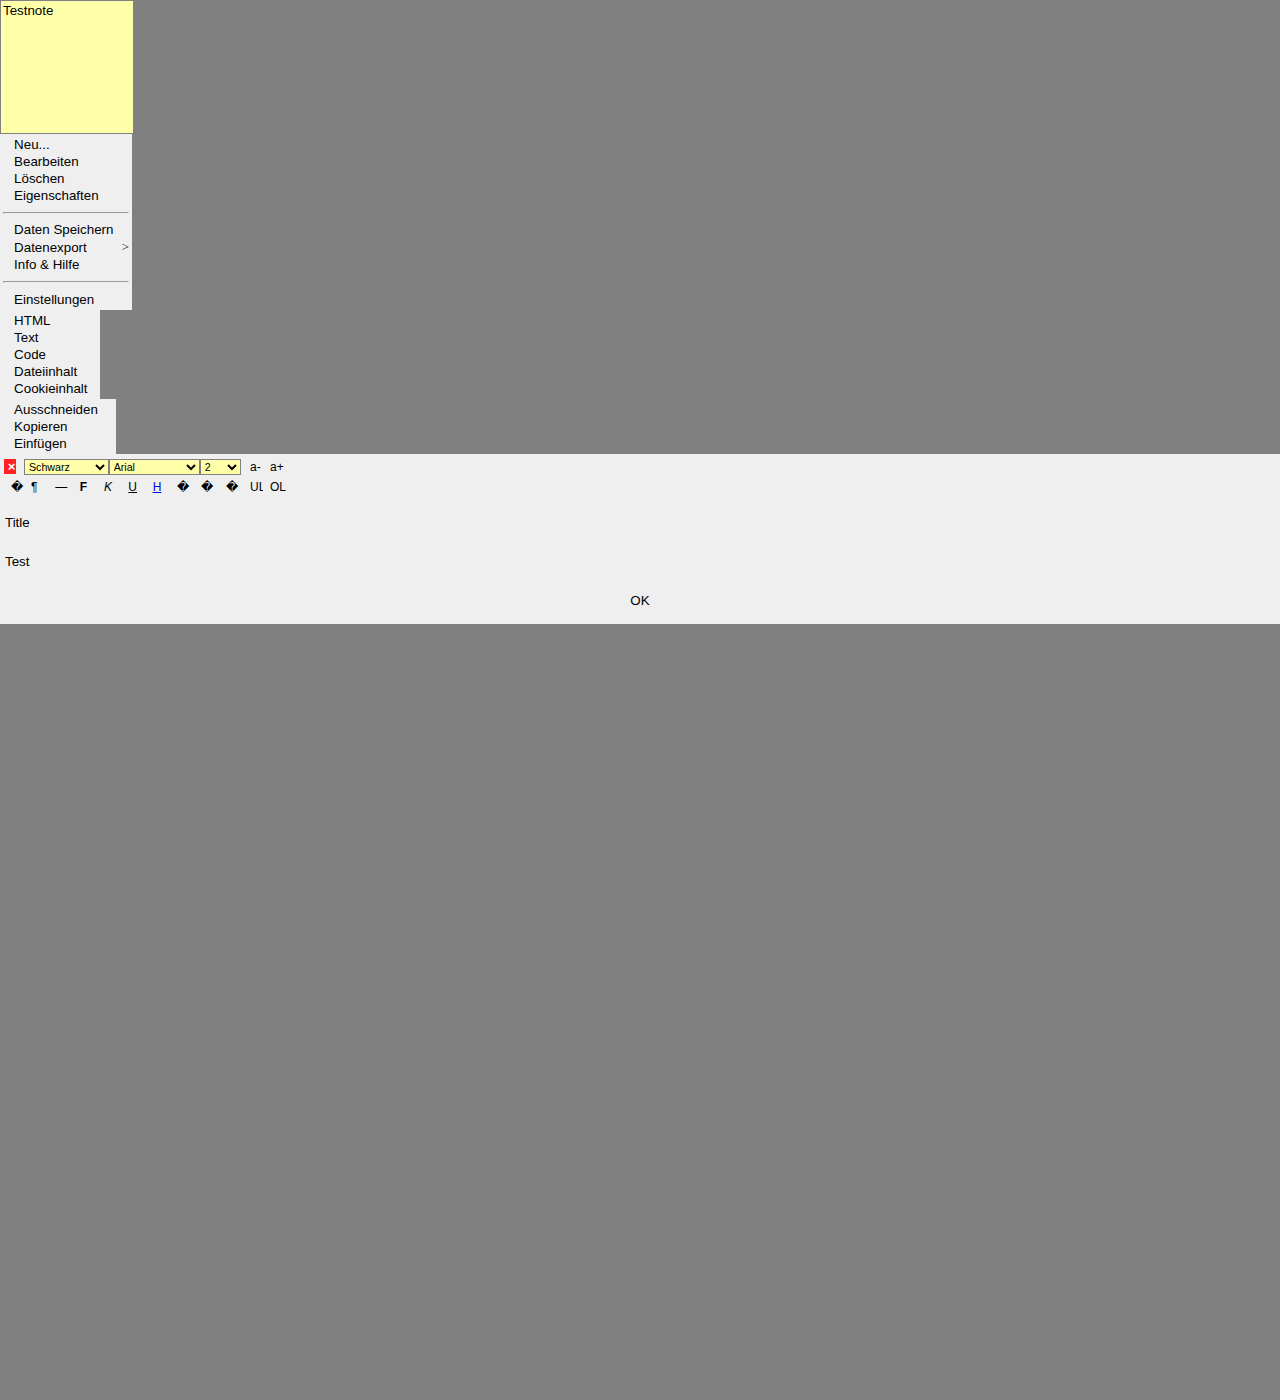
<file: index.html>
<!DOCTYPE html>
<html>
<head>
<meta charset="UTF-8" />
<title>Desktop-Notes</title>
<link rel="stylesheet" type="text/css" href="data/notes.css">
<script type="text/javascript" src="data/clsNotes.js"></script>
<!-- <script type="text/javascript" src="data/main.js"></script> -->
<!-- <script type="text/javascript" src="data/context.js"></script> -->
<!-- <script type="text/javascript" src="data/cookies.js"></script> -->
<!-- <script type="text/javascript" src="data/fso.js"></script> -->
<!-- <script type="text/javascript" src="data/cfgBgImg.js"></script> -->
</head>

<body scroll="no">

<div id="testnote" class="note">Testnote</div>

<div id="contextMenu" class="contextMenu" style="width:128px;">
 <table id="conMenuTbl" border="0" style="width:100%;height:100%" cellspacing="0">
   <tr class="item" rel="'newDiv()')">
    <td colspan="2">&nbsp;&nbsp;&nbsp;Neu...<br></td></tr>
   <tr class="item" rel="'editContent(lastId)')">
    <td colspan="2">&nbsp;&nbsp;&nbsp;Bearbeiten<br></td></tr>
   <tr class="item" rel="'delDiv()')" id="delCmd">
    <td colspan="2">&nbsp;&nbsp;&nbsp;L&ouml;schen<br></td></tr>
   <tr class="item" rel="'cfgWdw(\'cfgDiv\')')">
    <td colspan="2">&nbsp;&nbsp;&nbsp;Eigenschaften<br></td>
   </tr>
   <tr><td colspan="2"><hr></td></tr>
   <tr class="item" rel="'savFilData()')" id="cntSav">
    <td colspan="2">&nbsp;&nbsp;&nbsp;Daten Speichern<br></td>
   </tr>
   <tr class="item" rel="showSubMenu(this,'Exp',109)" id="cntExp">
    <td>&nbsp;&nbsp;&nbsp;Datenexport<br></td>
    <td style="font-family:Webdings;text-align:right;">&gt;</td>
   </tr>
   <tr class="item" rel="'cfgWdw(\'cfgInfo\')')">
    <td colspan="2">&nbsp;&nbsp;&nbsp;Info &amp; Hilfe<br></td>
   </tr>
   <tr><td colspan="2"><hr></td></tr>
   <tr class="item" rel="'cfgWdw(\'cfgDsktp\')')">
    <td colspan="2">&nbsp;&nbsp;&nbsp;Einstellungen<br></td>
   </tr>
 </table>
</div> 

<div id="subMenuExp" class="contextMenu" style="width:96px;">
  <table id="Dok" border="0" style="width:100%;height:100%;" cellspacing="0">
    <tr class="item" rel="'expDiv(\'HTML\');')">
      <td>&nbsp;&nbsp;&nbsp;HTML</td>
    </tr>
    <tr  class="item" rel="'expDiv(\'TEXT\');')">
      <td>&nbsp;&nbsp;&nbsp;Text</td>
    </tr>
    <tr class="item" rel="'expDiv(\'CODE\');')">
      <td>&nbsp;&nbsp;&nbsp;Code</td>
    </tr>
    <tr class="item" rel="'lodFilData(1)')">
      <td>&nbsp;&nbsp;&nbsp;Dateiinhalt<br></td>
    </tr>
    <tr class="item" rel="'lodFilData(2)')">
      <td>&nbsp;&nbsp;&nbsp;Cookieinhalt<br></td>
    </tr>
  </table>
</div> 

<div id="editMenu" class="contextMenu" style="width:112px;">
 <table id="editMenuTbl" border="0" style="width:100%;height:100%;" cellspacing="0">
   <tr class="item" rel="="txtOps('Cut')">
    <td colspan="2">&nbsp;&nbsp;&nbsp;Ausschneiden<br></td>
   </tr>
   <tr class="item" rel="="txtOps('Copy')">
    <td colspan="2">&nbsp;&nbsp;&nbsp;Kopieren<br></td>
   </tr>
   <tr class="item" rel="="txtOps('Paste')">
    <td colspan="2">&nbsp;&nbsp;&nbsp;Einf&uuml;gen<br></td>
   </tr>
 </table>
</div> 

<div id="editForm" class="contextMenu" style="height:42px">
  <table id="tlbForm" style="margin:1px;border:0;border-collapse:collapse;border-spacing:0">
    <tr>
      <td>
        <span style="background:#F22;color:#FFF" rel="editQuit()" title="Bearbeitungsmodus beenden">&nbsp;<b>&times;</b>
        </span>
      </td>
      <td colspan="9">
        <select id="fntClr" style="width:39%" title="Schriftfarbe"
            onChange="txtFrm('ForeColor', this.options[this.selectedIndex].style.color);">
          <option style="color:#000000">Schwarz</option>
          <option style="color:#808080">Grau</option>
          <option style="color:#c0c0c0">Silber</option>
          <option style="color:#ffffff">Wei&szlig;</option>
          <option style="color:#ff0000">Rot</option>
          <option style="color:#800000">Dunkelrot</option>
          <option style="color:#ffa500">Orange</option>
          <option style="color:#ffff00">Gelb</option>
          <option style="color:#808000">Dunkelgelb</option>
          <option style="color:#00ff00">Hellgr&uuml;n</option>
          <option style="color:#008000">Gr&uuml;n</option>
          <option style="color:#00ffff">T&uuml;rkis</option>
          <option style="color:#008080">Blaugr&uuml;n</option>
          <option style="color:#0000ff">Blau</option>
          <option style="color:#000080">Dunkelblau</option>
          <option style="color:#ff00ff">Pink</option>
          <option style="color:#800080">Lila</option>
        </select><select id="fntFce" style="width:42%" title="Schriftart"
            onchange="txtFrm('FontName', this.options[this.selectedIndex].innerText);">
          <option title="Arial">Arial</option>
          <option title="Comic Sans MS">Comic Sans MS</option>
          <option title="Courier New">Courier New</option>
          <option title="Fixedsys">Fixedsys</option>
          <option title="Georgia">Georgia</option>
          <option title="Helvetica">Helvetica</option>
          <option title="Impact">Impact</option>
          <option title="Tahoma">Tahoma</option>
          <option title="Times New Roman">Times New Roman</option>
          <option title="Trebuchet MS">Trebuchet MS</option>
          <option title="Verdana">Verdana</option>
        </select><select id="fntSze" style="width:19%" title="Schriftgr&ouml;&szlig;e"
            onChange="txtFrm('FontSize', this.options[this.selectedIndex].innerText);">
          <option>1</option>
          <option selected>2</option>
          <option>3</option>
          <option>4</option>
          <option>5</option>
          <option>6</option>
          <option>7</option>
        </select>
      </td>
      <td>
        <button rel="txtFrm('FontSizeRel','-1')"
          title="Kleiner">a-
        </button>
      </td>
      <td>
        <button rel="txtFrm('FontSizeRel','+1')"
          title="Gr&ouml;&szlig;er">a+
        </button>
      </td>
    </tr>
    <tr>
      <td>
        <button rel="txtFrm('BR')"
          title="Zeilenumbruch"><font face="Symbol">�</font><!--&crarr;-->
        </button>
      </td>
      <td>
        <button rel="txtFrm('P')"
          title="Absatz">&para;
        </button>
      </td>
      <td>
        <button rel="txtFrm('HR')"
          title="Trennlinie">&mdash;
        </button>
      </td>
      <td>
        <button rel="txtFrm('Bold')"
          id="B" title="Fett"><b>F</b>
        </button>
      </td>
      <td>
        <button rel="txtFrm('Italic')"
          id="I" title="Kursiv"><i>K</i>
        </button>
      </td>
      <td>
        <button rel="txtFrm('Underline')"
          id="U" title="Unterstreichen"><u>U</u>
        </button>
      </td>
      <td>
        <button rel="txtFrm('CreateLink','',true)"
          id="A" title="Hyperlink"><u style="color:blue">H</u>
        </button>
      </td>
      <td>
        <button rel="txtFrm('JustifyLeft')"
          id="left" title="Linksb&uuml;ndig"><font face="Symbol">�</font><!--&rarr;-->
        </button>
      </td>
      <td>
        <button rel="txtFrm('JustifyCenter')"
          id="center" title="Zentriert"><font face="Symbol">�</font><!--&harr;-->
        </button>
      </td>
      <td>
        <button rel="txtFrm('JustifyRight')"
          id="right" title="Rechtsb&uuml;ndig"><font face="Symbol">�</font><!--&larr;-->
        </button>
      </td>
      <td>
        <button rel="txtFrm('InsertUnorderedList')"
          id="UL" title="Ungeordnete Liste">UL
        </button>
      </td>
      <td>
        <button rel="txtFrm('InsertOrderedList')"
          id="OL" title="Geordnete Liste">OL
        </button>
      </td>
    </tr>
  </table>
</div> 

<p id="dsktp" style="margin:0;padding:0;width:100%;height:100%;position:absolute;">
</p>

<div id="msgBox" class="dialog" style="width:320;height:120px;">
  <table border="0" style="width:100%;height:100%">
    <tr>
      <td id="msgBoxTitle">
        Title<br>
      </td>
    </tr>
    <tr>
      <td id="msgBoxText">
        Test<br>
      </td>
    </tr>
    <tr>
      <td style="text-align:center">
        <span class="tdBorder" style="width:96px;text-align:center;padding:2px"> OK </span>
      </td>
    </tr>
  </table>
</div>
</body>
</html>
</file>
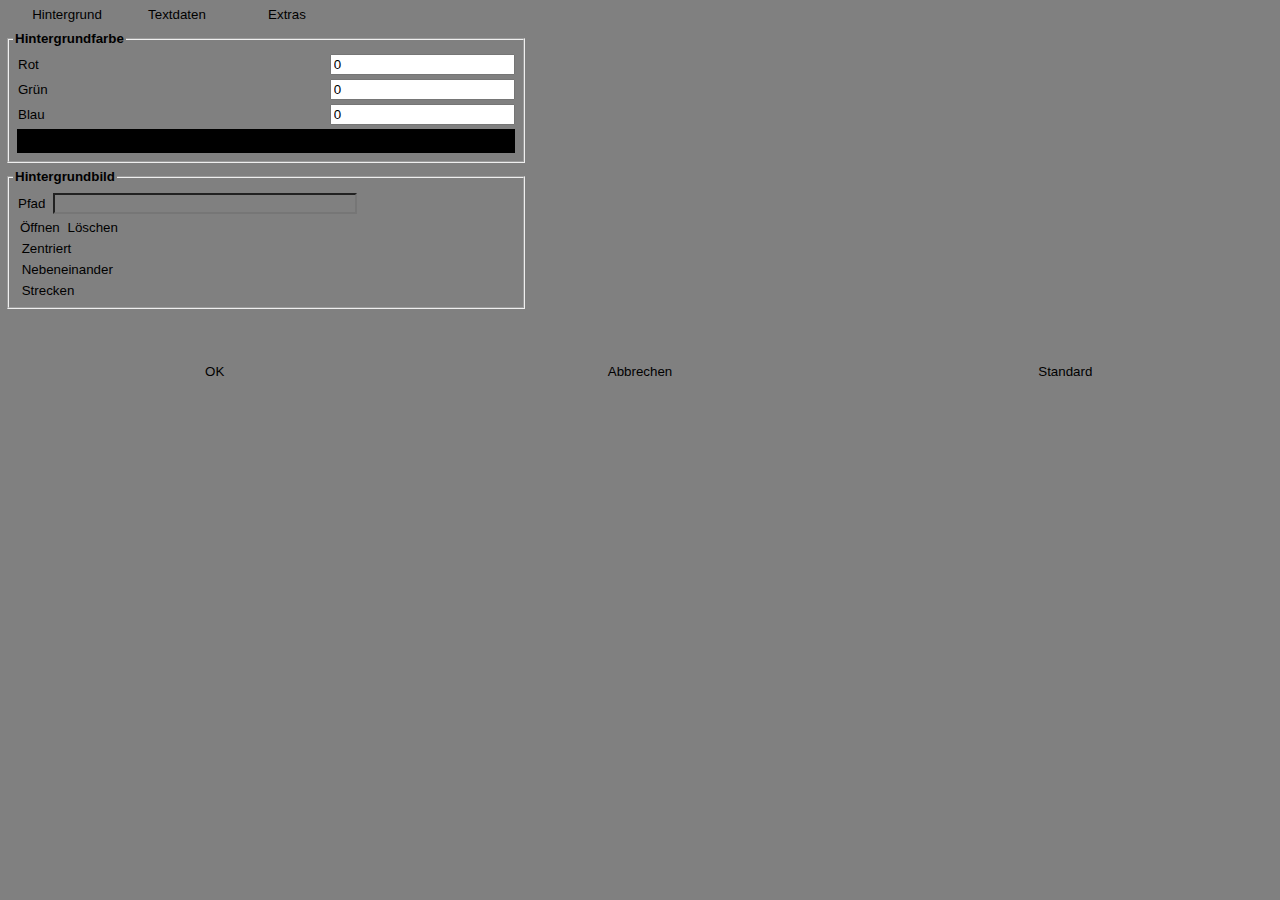
<file: data/cfgDsktp.htm>
<html>
<head>
<title>Allgemeine Einstellungen</title>
<link rel="stylesheet" type="text/css" href="notes.css">
<script type="text/javascript" src="cfgDsktp.js"></script>
<script type="text/javascript" src="cfgCommon.js"></script>
<script type="text/javascript" src="cfgBgImg.js"></script>
<style>
.help
{
    cursor:help;
    border-bottom:1px dotted ButtonShadow;
}
</style>
</head>

<body class="config">
<div style="width:100%;height:332px;overflow:hidden;margin-top:26px;">
<!-- Hintergrund -->
<div id="reg0" style="display:block">
<table border="0" cellspacing="4" align="left">
  <tr> 
    <td colspan="3"> 
      <fieldset class="tdBorder" style="padding:4px;">
      <legend><b>Hintergrundfarbe</b></legend>
      <table border="0" cellspacing="4" align="center" width="100%">
        <tr height="16"> 
          <td>Rot</td>
          <td width="271" class="tdBorder"> <div id="sldRed" class="sldCtrl" onmousedown="dragLayer(255)"> 
            </div></td>
          <td class="tdBorder" style="padding:0px;"> <input id="txtRed" type="text" 
        value="0" class="txt3nbr" maxlength="3" onkeyup="chgSld('sldRed',this,255)"> 
          </td>
        </tr>
        <tr height="16"> 
          <td>Gr&uuml;n</td>
          <td width="271" class="tdBorder"> <div id="sldGrn" class="sldCtrl" onmousedown="dragLayer(255)"> 
            </div>
          <td class="tdBorder" style="padding:0px;"> <input id="txtGrn" type="text" 
        value="0" class="txt3nbr" maxlength="3" onkeyup="chgSld('sldGrn',this,255)"> 
          </td>
        </tr>
        <tr height="16"> 
          <td>Blau</td>
          <td width="271" class="tdBorder"> <div id="sldBlu" class="sldCtrl" onmousedown="dragLayer(255)"> 
            </div>
          <td class="tdBorder" style="padding:0px;"> <input id="txtBlu" type="text" 
        value="0" class="txt3nbr" maxlength="3" onkeyup="chgSld('sldBlu',this,255)"> 
          </td>
        </tr>
        <tr> 
          <td id="colorPrvw" class="cmdDwn" colspan="3" style="background-color:#000000;height:24px;">&nbsp; 
          </td>
        </tr>
      </table>
      </legend>
    </td>
  </tr>
  <tr> 
    <td colspan="3"> 
      <fieldset class="tdBorder" style="padding:4px;">
      <legend><b>Hintergrundbild</b></legend>
      <table border="0" cellspacing="4" align="left" width="100%">
        <tr> 
          <td colspan="2" align="justify">Pfad&nbsp; <input id="txtImgPath" type="text" style="width:304px;background:transparent;" class="tdBorder"> 
          </td>
        </tr>
        <tr> 
          <td width="185"> <span class="tdBorder" style="width:86px;text-align:center;padding:2px;"
            onmouseover="this.className='cmdOvr'"
            onmouseout="this.className='tdBorder'"
            onmousedown="this.className='cmdDwn'"
            onmouseup="this.className='tdBorder'"
            onclick="document.getElementById('imgOpen').click()"> &Ouml;ffnen</span> 
        <span class="tdBorder" style="width:86px;text-align:center;padding:2px;"
            onmouseover="this.className='cmdOvr'"
            onmouseout="this.className='tdBorder'"
            onmousedown="this.className='cmdDwn'"
            onmouseup="this.className='tdBorder'"
            onclick="delImg()"> L&ouml;schen</span> 
        <input type="file" accept="image/*" id="imgOpen" class="tdBorder" style="display:none"
            onchange="gImgPath=openFil(this)"> </td>
          <td rowspan="4"> <span class="tdBorder" id="imgPrvw" style="padding:0px;width:148px;height:111px;border:solid 1px back;"> 
            &nbsp; </span> </td>
        </tr>
        <tr> 
          <td> <span id="imgAtr0" class="tdBorder" style="width:16px;height:16px;"
        onmouseover="cmdOvr(this)"
        onmouseout="cmdOut(this)"
        onmousedown="gImgStyle=chgBox('imgAtr',0)" onmouseup="loadImg(gImgPath,'imgPrvw',gImgStyle,2);">
        </span> &nbsp;Zentriert </td>
        </tr>
        <tr> 
          <td> <span id="imgAtr1" class="tdBorder" style="width:16px;height:16px;"
        onmouseover="cmdOvr(this)"
        onmouseout="cmdOut(this)"
        onmousedown="gImgStyle=chgBox('imgAtr',1)" onmouseup="loadImg(gImgPath,'imgPrvw',gImgStyle,2);">
        </span> &nbsp;Nebeneinander </td>
        </tr>
        <tr> 
          <td> <span id="imgAtr2" class="tdBorder" style="width:16px;height:16px;"
        onmouseover="cmdOvr(this)"
        onmouseout="cmdOut(this)"
        onmousedown="gImgStyle=chgBox('imgAtr',2)" onmouseup="loadImg(gImgPath,'imgPrvw',gImgStyle,2);">
        </span> &nbsp;Strecken </td>
        </tr>
      </table>
      </fieldset>
    </td>
  </tr>
</table>
</div>
<!-- Text -->
<div id="reg1" style="display:none">
<table border="0" width="100%" cellspacing="4" align="left">
<tr><td>
  <fieldset class="tdBorder" style="padding:4px;">
    <legend><b>Speichermethode f&uuml;r Daten</b></legend>
    <table border="0" cellspacing="4" align="left">
      <tr> 
        <td colspan="3" width="346">
          Cookiespeicher: <b><span id="ckiSize" style="color:green">&nbsp;</span></b> Bytes von <b>4096</b> Bytes frei
        </td>
      </tr>
      <tr> 
        <td width="16" valign="top"> 
          <span id="txtSav0" class="tdBorder" style="width:16px;height:16px;"
            onmouseover="cmdOvr(this)" onmouseout="cmdOut(this)"
            onmousedown="gSavStyle=chgBox('txtSav',0)"></span>
        </td>
        <td width="330" colspan="2">
          Notizen in Cookie speichern (zeitliche Begrenzung,<br>
          Max. 4&nbsp;kB, Speichervorgang in Echtzeit)
        </td>
      </tr>
      <tr> 
        <td width="16" valign="top"> 
          <span id="txtSav1" class="tdBorder" style="width:16px;height:16px;"
            onmouseover="cmdOvr(this)" onmouseout="cmdOut(this)"
            onmousedown="gSavStyle=chgBox('txtSav',1)"></span>
        </td>
        <td width="330" colspan="2">
          Notizen in Datei speichern (FileSystemObject, ben&ouml;-<br>
          tigt ActiveX Best&auml;tigung, manuelles Speichern)
        </td>
      </tr>
      <tr> 
        <td> 
        </td>
        <td>
          Pfad
        </td>
        <td>
          <input id="txtSavPath" type="text" style="width:284px;background:transparent;" class="tdBorder">
        </td>
      </tr>
      <tr> 
        <td> 
        </td>
        <td colspan="2">
          <span id="txtSav2" class="tdBorder" style="width:16px;height:16px;"
            onmouseover="if(gSavStyle>0)cmdOvr(this)" onmouseout="cmdOut(this)"
            onmousedown="if(gSavStyle>0)gSavStyle=chgSubBox(this,1)"></span>
          &nbsp;Bei Fokusverlust Datei automatisch speichern 
        </td>
      </tr>
    </table>
  </fieldset>
</td></tr>
<tr><td>
  <fieldset class="tdBorder" style="padding:4px;">
    <legend><b>Textbearbeitung</b></legend>
    &nbsp;Bearbeitungsmethode f&uuml;r Notizen:
    <table border="0" cellspacing="4" align="left" width="100%">
      <tr> 
        <td> 
          <span id="txtAtr0" class="tdBorder" style="width:16px;height:16px;"
            onmouseover="cmdOvr(this)" onmouseout="cmdOut(this)"
            onmousedown="gTxtStyle=chgBox('txtAtr',0)"></span>
          &nbsp;<span class="help" title="What you see is what you get.">WYSIWYG</span>
          <font color="#c00000">(beta)</font> 
        </td>
      </tr>
      <tr> 
        <td> 
          <span id="txtAtr1" class="tdBorder" style="width:16px;height:16px;"
            onmouseover="cmdOvr(this)" onmouseout="cmdOut(this)"
            onmousedown="gTxtStyle=chgBox('txtAtr',1)"></span> 
          &nbsp;HTML-Code (Expertenmodus)
        </td>
      </tr>
      <tr> 
        <td> 
          <span id="txtAtr2" class="tdBorder" style="width:16px;height:16px;"
            onmouseover="cmdOvr(this)" onmouseout="cmdOut(this)"
            onmousedown="gTxtStyle=chgBox('txtAtr',2)"></span> 
          &nbsp;Textbearbeitung gesperrt
        </td>
      </tr>
    </table>
  </fieldset>
</td></tr>
</table>
</div>
<!-- Extras -->
<div id="reg2" style="display:none">
<table border="0" width="100%" cellspacing="4" align="left">
<tr><td>
  <fieldset class="tdBorder" style="padding:4px;">
    <legend><b>Effekte</b></legend>
    <table border="0" cellspacing="4">
      <tr> 
        <td>
          <span id="chkShdw" class="tdBorder" style="width:16px;height:16px;"
            onmouseover="cmdOvr(this)" onmouseout="cmdOut(this)"
            onmousedown="gShdw=chgRadBtn(this,gShdw)"></span>
          &nbsp;3D-Schatten
        </td>
      </tr>
    </table>
    <hr>
    &nbsp;Effekte bei L&ouml;schbefehlen:
    <table border="0" cellspacing="4">
      <tr>
        <td colspan="2">
          <span id="chkDelGray" class="tdBorder" style="width:16px;height:16px;"
            onmouseover="cmdOvr(this)" onmouseout="cmdOut(this)"
            onmousedown="gDelGray=chgRadBtn(this,gDelGray)"></span>
          &nbsp;Hintergrund in Graustufen
        </td>
      </tr>
      <tr>
        <td>
          <span id="chkDelBlur" class="tdBorder" style="width:16px;height:16px;"
            onmouseover="cmdOvr(this)" onmouseout="cmdOut(this)"
            onmousedown="gDelBlur=chgRadBtn(this,gDelBlur)"></span>
          &nbsp;Verschwommener Hintergrund, Pixelradius:
        </td>
        <td class="tdBorder" style="padding:0px;">
          <input id="txtBlur" type="text" value="4" class="txt2nbr" maxlength="2">
        </td>
      </tr>
    </table>
    <hr>
    &nbsp;Transparenz f&uuml;r Men&uuml;s:
    <table border="0" cellspacing="4">
      <tr> 
        <td class="tdBorder" id="opacL" style="width:18px;height:18px;font-family:Webdings;font-size:11pt;text-align:right;padding:0px"
            onmouseover="cmdOvr(this)" onmouseout="cmdOut(this)"
            onmousedown="moveSld(this,'sldOpac',-5)"
            onmouseup="this.className='cmdOvr'">3 
        </td>
        <td width="116" height="18" class="tdBorder"> 
          <div id="sldOpac" class="sldCtrl" onmousedown="dragLayer(100)"></div>
        </td>
        <td class="tdBorder" id="opacR" style="width:18px;height:18px;font-family:Webdings;font-size:11pt;text-align:center;padding:0px"
            onmouseover="cmdOvr(this)" onmouseout="cmdOut(this)"
            onmousedown="moveSld(this,'sldOpac',5)"
            onmouseup="this.className='cmdOvr'">4 
        </td>
        <td class="tdBorder" style="padding:0px"> <input id="txtOpac" type="text" value="0" class="txt3nbr" maxlength="3" onkeyup="chgSld('sldOpac',this,100)"> 
        </td>
      </tr>
    </table>
  </fieldset>
</td></tr>
<tr><td>
  <fieldset class="tdBorder" style="padding:4px;">
    <legend><b>Gr&ouml;&szlig;enanpassung</b></legend>
    <table border="0" cellspacing="4" align="left" width="100%">
      <tr>
        <td colspan="2">
            Anpassungsmethode der Elemente bei &uuml;bergro&szlig;en Inhalten.
            <font color="#c00000">(beta)</font> 
        </td>
      </tr>
      <tr> 
        <td> 
          <span id="txtOflw0" class="tdBorder" style="width:16px;height:16px;"
            onmouseover="cmdOvr(this)" onmouseout="cmdOut(this)"
            onmousedown="gTxtOflw=chgBox('txtOflw',0)"></span>
          &nbsp;Automatisch
        </td>
        <td> 
          <span id="txtOflw1" class="tdBorder" style="width:16px;height:16px;"
            onmouseover="cmdOvr(this)" onmouseout="cmdOut(this)"
            onmousedown="gTxtOflw=chgBox('txtOflw',1)"></span> 
          &nbsp;Sichtbar
        </td>
      </tr>
      <tr> 
        <td> 
          <span id="txtOflw2" class="tdBorder" style="width:16px;height:16px;"
            onmouseover="cmdOvr(this)" onmouseout="cmdOut(this)"
            onmousedown="gTxtOflw=chgBox('txtOflw',2)"></span> 
          &nbsp;Verstecken
        </td>
        <td> 
          <span id="txtOflw3" class="tdBorder" style="width:16px;height:16px;"
            onmouseover="cmdOvr(this)" onmouseout="cmdOut(this)"
            onmousedown="gTxtOflw=chgBox('txtOflw',3)"></span> 
          &nbsp;Scrollen
        </td>
      </tr>
    </table>
  </fieldset>
</td></tr>
</table>
</div>

</div>
<!-- OK & Abbrechen -->
<table width="100%" border="0" cellspacing="4" align="center">
  <tr> 
    <td class="tdBorder" style="width:33%;text-align:center;padding:2px;"
    onmouseover="this.className='cmdOvr'"
    onmouseout="this.className='tdBorder'"
    onmousedown="this.className='cmdDwn'"
    onmouseup="onOKclick()"> OK 
    </td>
    <td class="tdBorder" style="width:33%;text-align:center;padding:2px;"
    onmouseover="this.className='cmdOvr'"
    onmouseout="this.className='tdBorder'"
    onmousedown="this.className='cmdDwn'"
    onmouseup="window.close()"> Abbrechen
    </td>
    <td class="tdBorder" style="width:33%;text-align:center;padding:2px;"
    onmouseover="this.className='cmdOvr'"
    onmouseout="this.className='tdBorder'"
    onmousedown="this.className='cmdDwn'"
    onmouseup="setDefault(this)"> Standard
    </td>
  </tr>
</table>

<!-- Auswahl -->
<div id="regCmd0" class="cmdDwn" 
    style="width:106px;text-align:center;padding:2px;position:absolute;top:5px;left:12px;z-index:1;" 
    onmouseover="cmdOvr(this)" onmouseout="cmdOut(this)"
    onmousedown="chgReg(this,'reg0')">
    Hintergrund
</div>
<div id="regCmd1" class="tdBorder" 
    style="width:106px;text-align:center;padding:2px;position:absolute;top:5px;left:122px;z-index:1;" 
    onmouseover="cmdOvr(this)" onmouseout="cmdOut(this)"
    onmousedown="chgReg(this,'reg1')">
    Textdaten
</div>
<div id="regCmd2" class="tdBorder" 
    style="width:106px;text-align:center;padding:2px;position:absolute;top:5px;left:232px;z-index:1;" 
    onmouseover="cmdOvr(this)" onmouseout="cmdOut(this)"
    onmousedown="chgReg(this,'reg2')">
    Extras
</div>

<script type="text/javascript">
<!--
    initCfg();
//-->
</script>
</body>
</html>
</file>
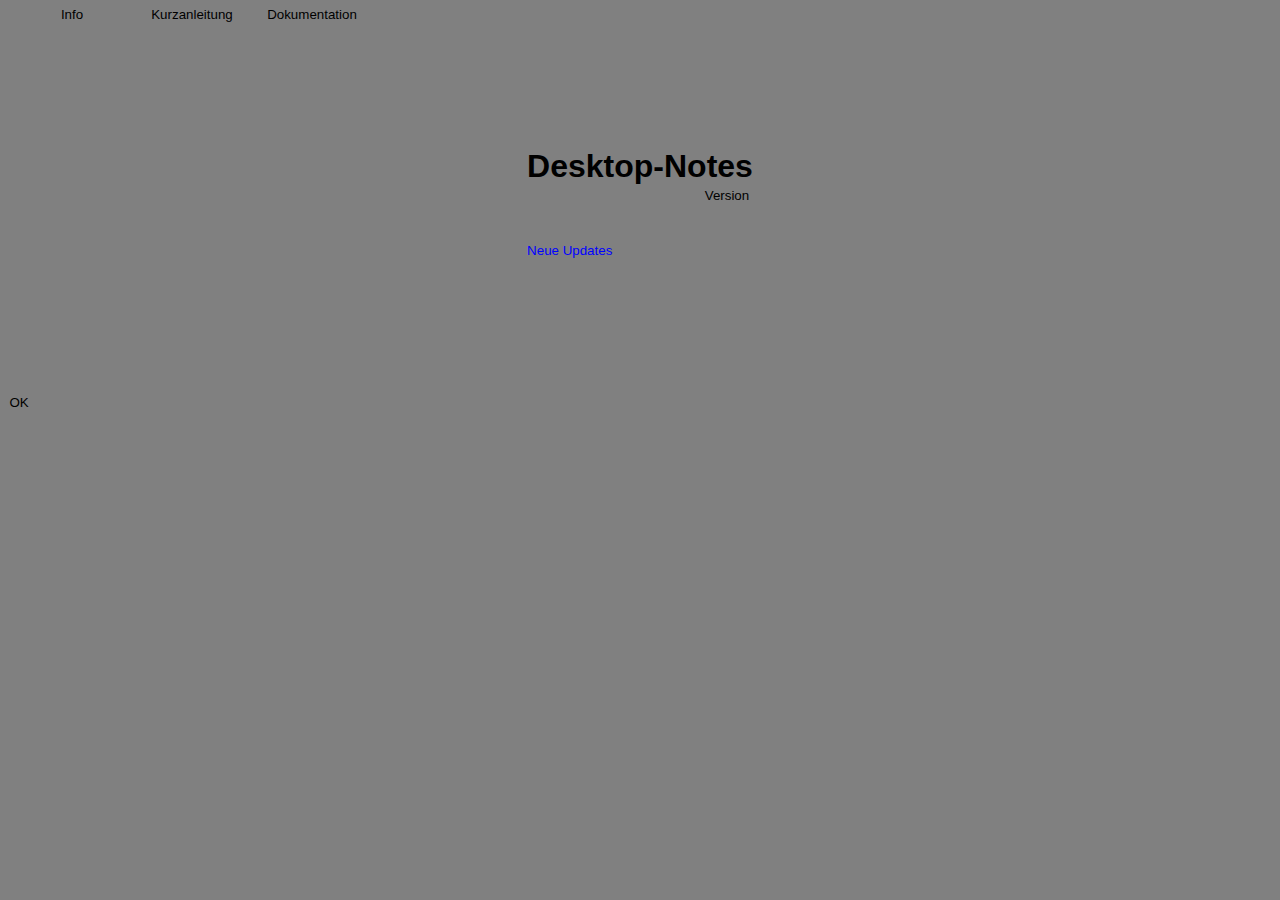
<file: data/cfgInfo.htm>
<html>
<head>
<title>Allgemeine Informationen</title>
<link rel="stylesheet" type="text/css" href="notes.css">
<script type="text/javascript" src="cfgCommon.js"></script>
<script type="text/javascript">

var ie = navigator.appVersion.charAt(22);
var wdwSets=window.dialogArguments;

window.dialogWidth="392px";
if(ie>6) dialogHeight="430px"; //Ab IE7 wird Parameter anders intepretiert
else dialogHeight="454px";

function onOKclick()
{
	this.className="tdBorder";
	window.close()
}

</script>
<style>
td {vertical-align:top}
</style>
</head>

<body class="config">
<div style="width:100%;height:354px;overflow:hidden;margin-top:26px;">
<!-- Info -->
<div id="reg0" style="display:block">
<table border="0" height="100%" cellspacing="4" align="center">
  <tr> 
    <td width="100%" style="vertical-align:middle"> 
      <p style="font-size:24pt;font-weight:bold">Desktop-Notes</p>
      <p id="version" style="margin-bottom:40px;text-align:right" >Version&nbsp;</p>
      <a href="http://ortwin.qu.am" onfocus="this.blur()">Neue Updates</a> 
    </td>
  </tr>
</table>
</div>
<!-- Kurzanleitung -->
<div id="reg1" style="display:none">
<table border="0" cellspacing="4" align="center">
  <tr> 
    <td width="100%" colspan="3"> 
      <fieldset class="tdBorder" style="padding:6px;">
        <legend><b>Kurzanleitung</b></legend>
        <span style="width:100%;height:320px;overflow:auto;">
    	Alle wichtigen Befehle erreichen Sie �ber das Kontextmen�, dass sich mit einem Rechtsklick �ffnen l�sst.
    	Sie k�nnen neue Notizen erstellen oder l�schen. Erst eine Texteingabe oder das Ver&shy;schie&shy;ben einer neu 
    	erstellten Notiz speichert sie. Zum L�schen muss eine Notiz einfach angeklickt werden und der Befehl 
    	&quot;L�schen&quot; aus dem Kontextmen� gew�hlt werden. Mit gedr&uuml;ckter &quot;Shift&quot;-Taste l&auml;sst 
    	sich die Gr&ouml;&szlig;e der Notizen ver&auml;ndern. Im Eigen&shy;schafts&shy;men&uuml; lassen sich noch weitere 
    	Einstellungen f&uuml;r die Notizen vornehmen.<br>
        Weitere Features sind in Planung.<br>
    	<hr>
        Mit einem langsamen Doppelklick auf die Notizen l�sst sich Text hinzuf�gen oder bearbeiten. Je nach
        gew&auml;hlten Bearbeitungs&shy;modus erscheint eine Formatierungsleiste oder es lassen sich uneingeschr&auml;nkt
        HTML-Tags zum Formatieren verwenden. Letztere eignet sich f&uuml;r Experten und es sollte nur 
        <b>ausschlie&szlig;lich</b> HTML-Code verwendet werden. <br>
    	Im Kontextmen� finden sich noch diverse Verweise auf JavaScript-Referenzen.<br>
        </span>
      </fieldset>
    </td>
  </tr>
</table>
</div>
<!-- Dokumentation -->
<div id="reg2" style="display:none">
<table border="0" cellspacing="4" align="center">
  <tr> 
    <td width="100%" colspan="3"> 
      <fieldset class="tdBorder" style="padding:6px;">
        <legend><b>Dokumentation</b></legend>
        <div style="width:100%;height:320px;overflow:auto;">
          <table border="0">
            <tr>
              <td colspan="2">
                Dokumentation zu JavaScripts (nur im IE getestet)<br><br>
              </td>
            </tr>
            <tr>
              <td>
                <a href="http://www.infos24.de/javascripte/handbuch/21_js_drag_and_drop.htm" target="_blank">
                Drag'n'Drop</a>
              </td>
              <td>
                Tutorial zum Erstellen von Drag'n'Drop-f�higen Elementen mittels JavaScript.
              </td>
            </tr>
            <tr>
              <td>
                <a href="http://www.infos24.de/javascripte/handbuch/26_js_cookie.htm" target="_blank">
                Cookies</a>
              </td>
              <td>
                Speichern und Laden von Daten mittels Cookies und JavaScript.
              </td>
            </tr>
            <tr>
              <td>
                <a href="http://www.html-world.de/program/fso_1.php" target="_blank">
                FSO</a>
              </td>
              <td>
                Dateiverwaltung mittels dem FileSystemObject via ActiveX und JScript.
              </td>
            </tr>
            <tr>
              <td>
                <a href="http://www.quirksmode.org/js/introevents.html" target="_blank">
                Events</a>
              </td>
              <td>
                Gute Beschreibung zu Events in JavaScript. (Englisch)
              </td>
            </tr>
            <tr>
              <td>
                <a href="http://www.dynamicdrive.com/dynamicindex11/dhtmladjust.htm" target="_blank">
                Slider</a>
              </td>
              <td>
                Beispiel f�r Schieberegler in JavaScript �hnlich den Steuerelementen in Windows. (Englisch)  
              </td>
            </tr>
            <tr>
              <td>
                <a href="http://www.jswelt.de/index.php?opencat=JavaScripts&artid=983264682" target="_blank">
                Text-Edit</a>
              </td>
              <td>
                Fertiges JavaScript mit Beispiel zum dynamischen Bearbeiten von statischem Text.
              </td>
            </tr>
            <tr>
              <td>
                <a href="http://www.tutorials.de/forum/javascript-tutorials/24357-html-js-rich-editing-mit-contenteditable.html" target="_blank">
                WYSIWYG-Edit</a>
              </td>
              <td>
                Textbearbeitung mittels Div-Container und der Eigenschaft "contenteditable".
              </td>
            </tr>
            <tr>
              <td>
                <a href="http://www.meanfreepath.com/javascript_calendar/index.html" target="_blank">
                Kalender</a>
              </td>
              <td>
                Epoch � The World's Most Advanced JavaScript Calendar
              </td>
            </tr>
          </table>
        </div>
      </fieldset>
    </td>
  </tr>
</table>
</div>

</div>
<br>
&nbsp; <span class="tdBorder" style="width:120px;text-align:center;padding:2px;" 
    	onmouseover="this.className='cmdOvr'" onmouseout="this.className='tdBorder'"
    	onmousedown="this.className='cmdDwn'"
    	onmouseup="onOKclick()">OK</span>

<!-- Auswahl -->
<div id="regCmd0" class="cmdDwn" 
    style="width:116px;text-align:center;padding:2px;position:absolute;top:5px;left:12px;z-index:1;" 
    onmouseover="cmdOvr(this)" onmouseout="cmdOut(this)"
    onmousedown="chgReg(this,'reg0')">
    Info
</div>
<div id="regCmd1" class="tdBorder" 
    style="width:116px;text-align:center;padding:2px;position:absolute;top:5px;left:132px;z-index:1;" 
    onmouseover="cmdOvr(this)" onmouseout="cmdOut(this)"
    onmousedown="chgReg(this,'reg1')">
    Kurzanleitung
</div>
<div id="regCmd2" class="tdBorder" 
    style="width:116px;text-align:center;padding:2px;position:absolute;top:5px;left:252px;z-index:1;" 
    onmouseover="cmdOvr(this)" onmouseout="cmdOut(this)"
    onmousedown="chgReg(this,'reg2')">
    Dokumentation
</div>
<script type="text/javascript">

document.getElementById("version").innerText+=wdwSets[0];

</script>
</body>
</html>
</file>
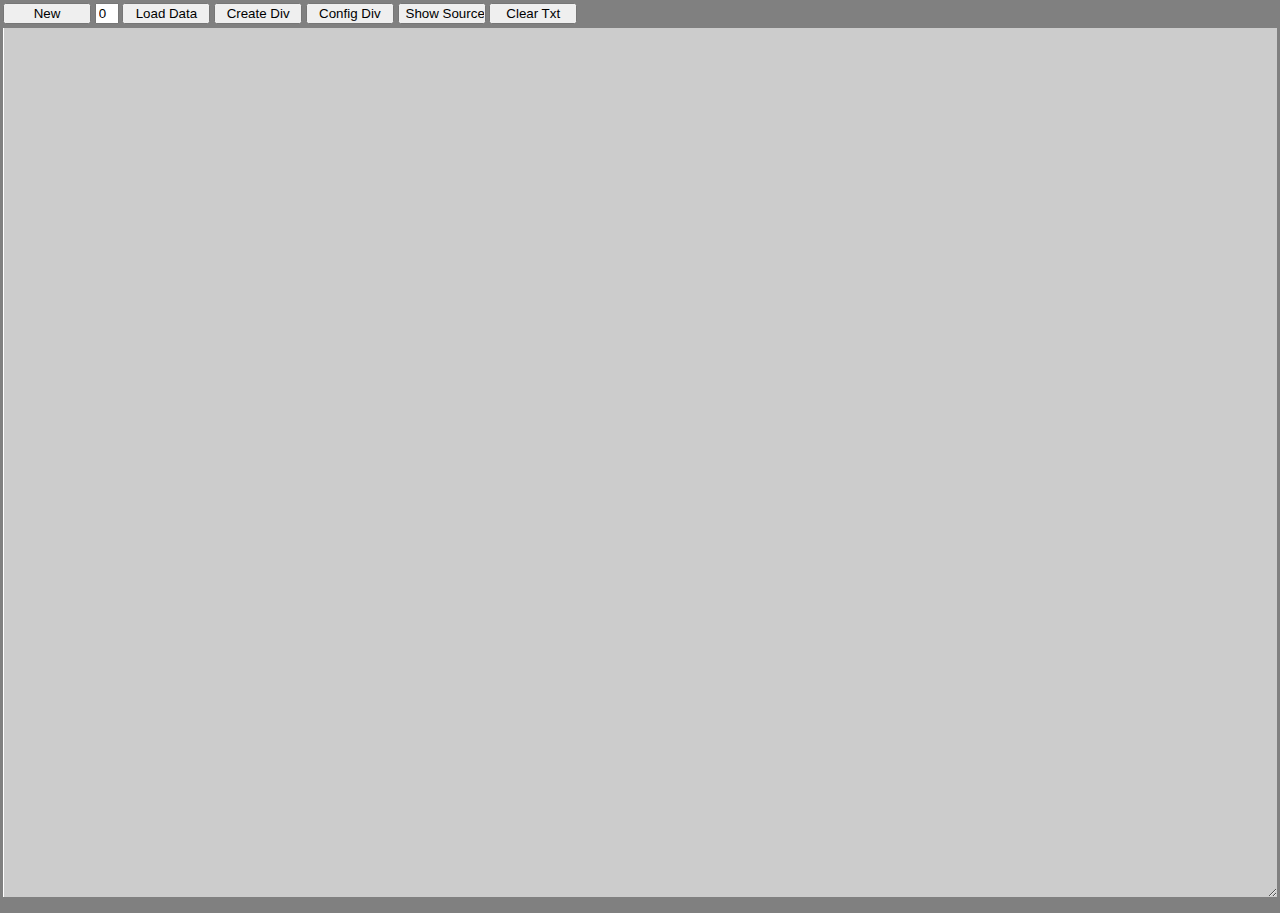
<file: TEST/Class-Test.html>
<html>
<head>
<title></title>
<link rel="stylesheet" type="text/css" href="../data/notes.css">
</head>

<body>
<script type="text/javascript" src="../data/clsNotes.js"></script>
<script type="text/javascript" src="../data/cookies.js"></script>

<form>
<table border="0" width="100%" height="100%"><tr><td height="2%">
<input type="button" id="new" value="New" style="width:88px" onclick="newClass()">
<input type="text" id="sav" value="0" style="width:24px" onkeyup="savClass(this.value)">
<input type="button" value="Load Data" style="width:88px" onclick="lodClass(document.getElementById('sav').value)">
<input type="button" value="Create Div" style="width:88px" onclick="makeDiv(document.getElementById('sav').value)">
<input type="button" value="Config Div" style="width:88px" onclick="cfgProp(document.getElementById('sav').value)">
<input type="button" value="Show Source" style="width:88px" onclick="document.getElementById('text1').value = document.body.innerHTML;">
<input type="reset" value="Clear Txt" style="width:88px" onclick="return true">
<tr><td>
<textarea id="text1" style="width:100%;height:100%;background:#ccc;">
</textarea>
</td></tr></table>
</form>
<script type="text/javascript">
<!--
var ntenbr=0;
var notes = new Array(); // neues Array

function newClass() {

    notes[ntenbr] = new CNote("note"+ntenbr,ntenbr+1,ntenbr+10); // pro Arrayzelle eine Objektinstanz
    document.getElementById("new").value = "New " + ntenbr;
    ntenbr++;

}

function savClass(sav) {

if(notes[sav]) {
    tmp=notes[sav].savNote();
    document.getElementById("text1").value += tmp+"\n";
}

}

function lodClass(nbr) {

    if(notes[nbr]) notes[nbr].lodNote();
    tmp = notes[nbr].getDataString();
    document.getElementById("text1").value += tmp +"\n";

}

function makeDiv(nbr)
{
    if(notes[nbr]) {
//	notes[nbr].lodNote(); //Wichtig, um Daten aus Cookie zu laden!!!
	window.status="Cookie muss �ber 'Load Data' ausgelesen werden!";
	notes[nbr].drwDiv();
    }

}

function cfgProp(nbr)
{
    if(notes[nbr]) 
	notes[nbr].cfgDiv();
}

//-->
</script>
</body>
</html>
</file>
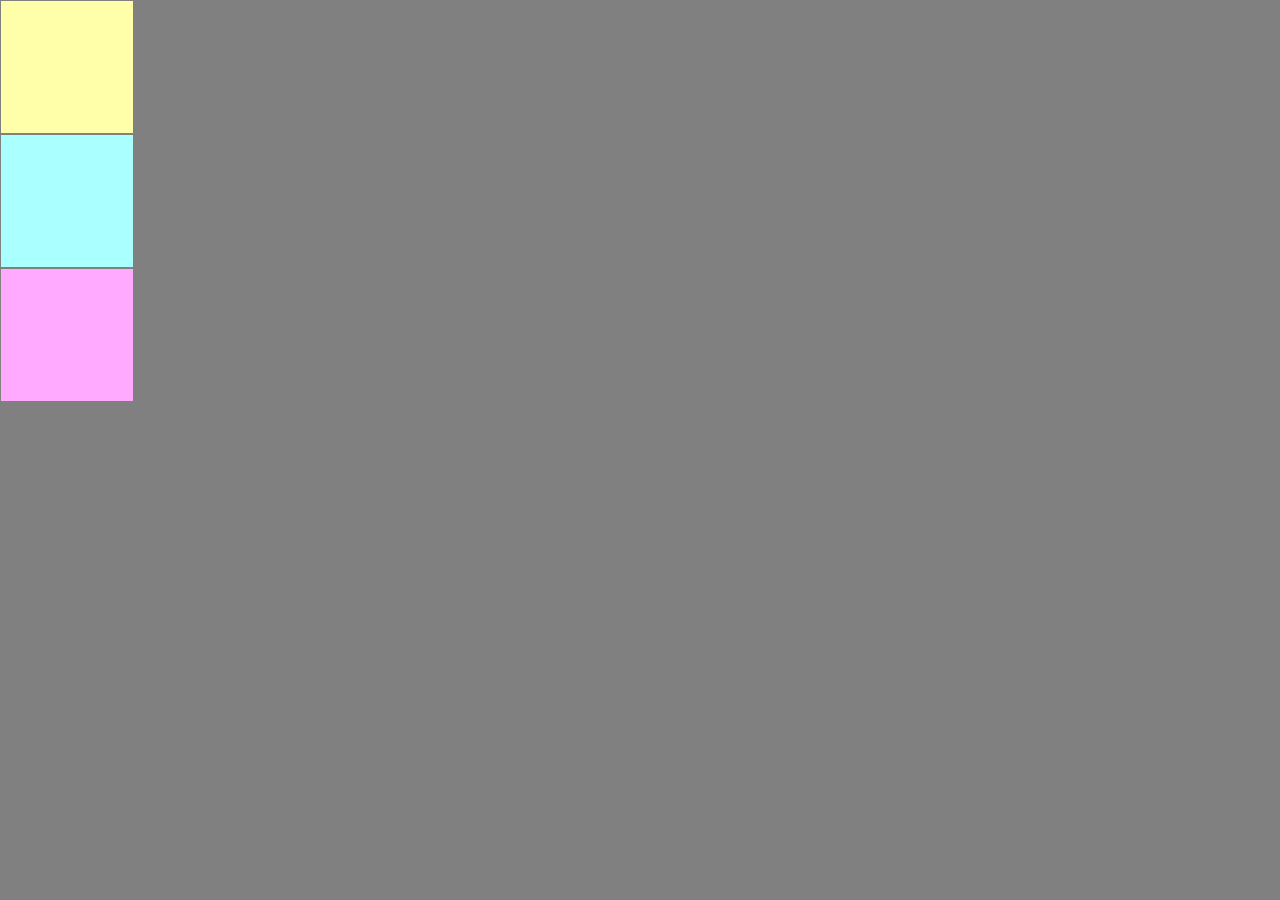
<file: TEST/Test-Drag'n'drop.html>
<html>
<head>
<title>Desktop-Notes</title>
<link rel="stylesheet" type="text/css" href="../data/notes.css">
</head>

<script>

var curDiv=0;

</script>

<body scroll="no">

<script type="text/javascript">

document.onmousedown=drgstr;
document.onmouseup=drpstp;
var flag=0;

var curDiv,startX,startY,Xpos,Ypos,Wpos,Hpos;
var Xval=0,Yval=0;
var lastInd=4;

function drgstr(e)
{
    if(!e) e = window.event;
    if (e.target) curDiv = e.target; // FF
    else if (e.srcElement) curDiv = e.srcElement; // IE

    if(curDiv.id) {
        startX = document.all ? event.clientX : src.pageX;
        startY = document.all ? event.clientY : src.pageY;
        //startX=event.clientX;
        //startY=event.clientY;
        document.getElementById(curDiv.id).style.zIndex=lastInd;
        lastInd++;
        flag=1;window.status=flag;
        Xpos=parseInt(curDiv.style.left);
        Ypos=parseInt(curDiv.style.top); 
        Wpos=parseInt(curDiv.style.width);
        Hpos=parseInt(curDiv.style.height);

    document.onmousemove=mov;
    return false;
  }
}

function mov(e)
{
    if(flag=1) drpstp(e);
    
  if(curDiv.id) {
	Xval=document.all ? event.clientX-startX : src.pageX-startX;
	Yval=document.all ? event.clientY-startY : src.pageY-startY;
	curDiv.style.left=Xpos+Xval;
	curDiv.style.top=Ypos+Yval;
    window.status= flag+"; "+curDiv.style.left;
  }
}

function drpstp(e)
{
    window.status+=" --> OK";
    curDiv=false;
}
</script>

<div id='note0' class='note' style="left:50px;top:50px;width:128px;height:128px;z-index:1;background-color:#ffa;filter:alpha(opacity=80)">
<br></div>
<div id='note1' class='note' style='left:70px;top:70px;width:128px;height:128px;z-index:3;background-color:#aff;filter:alpha(opacity=80) progid:DXImageTransform.Microsoft.Shadow(color=#000000, direction=135)'>
<br><br><br><br><br><br><br><br><br><br><br><br><br><br></div>
<div id='note2' class='note' style='left:90px;top:90px;width:128px;height:128px;z-index:2;background-color:#faf;filter:progid:DXImageTransform.Microsoft.Shadow(color=#000000, direction=135)'>
<br></div>


<script type="text/javascript">
<!--

//-->
</script>
</body>
</html>
</file>
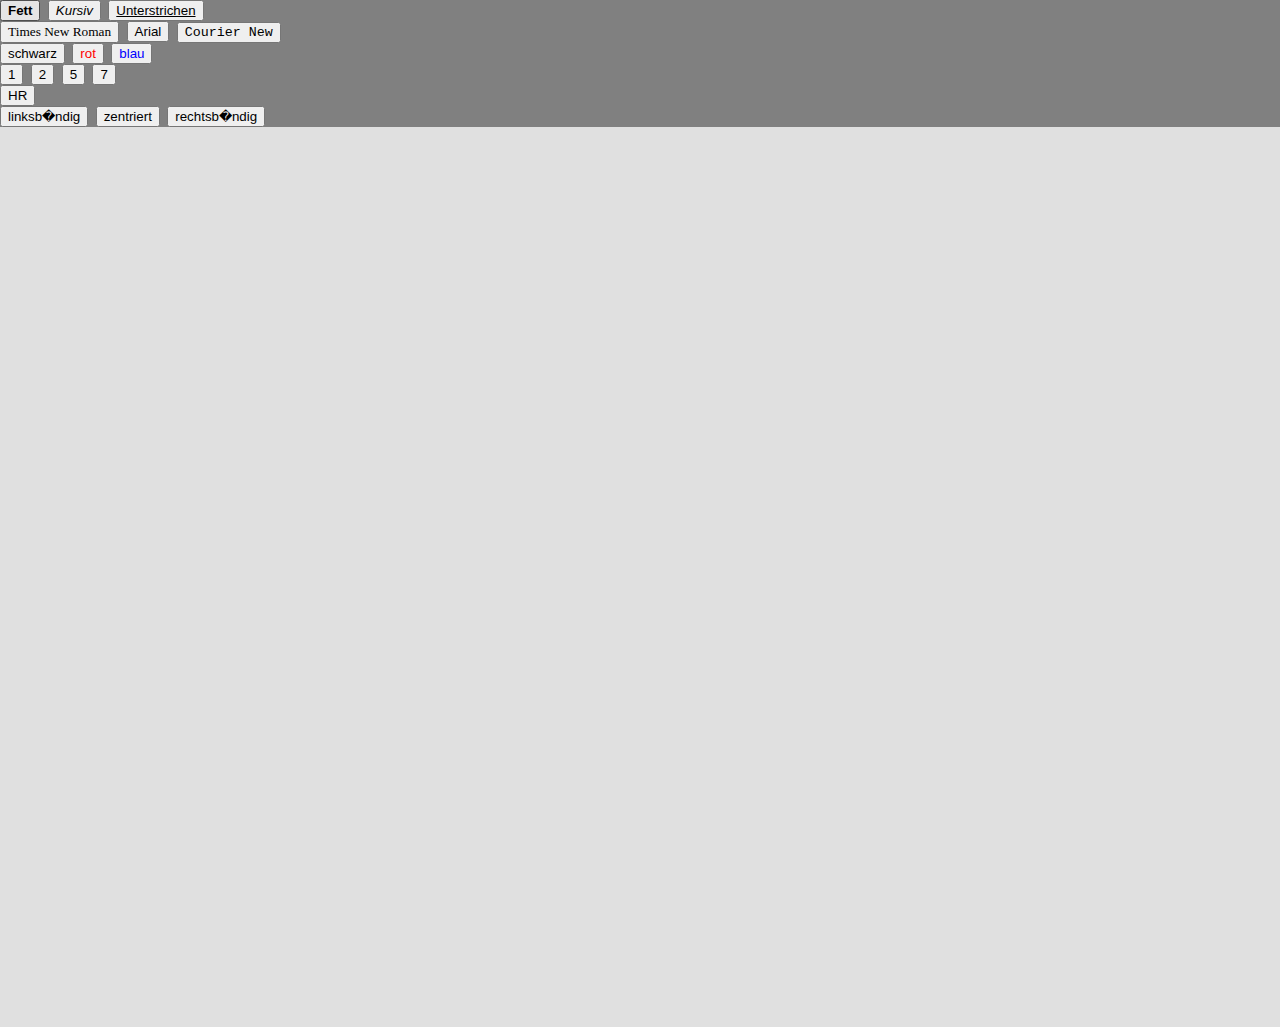
<file: TEST/Test-edit&Drag.html>
<html>
<head>
<title>Desktop-Notes</title>
<link rel="stylesheet" type="text/css" href="../data/notes.css">
</head>

<script>

var curObj=0;

function format(command, parameter)
{
  if(curObj!=0) {
      curObj.focus();
      if(command=="HR")
          curObj.innerHTML+="<hr>";
      else
          document.execCommand(command, false, parameter);
  }
}

function setCell(src)
{
  src.contentEditable = false;
//  curObj=0;
}
</script>

<body scroll="no" onselectstart="if(event.shiftKey) return false;" 
 onkeydown="if(event.shiftKey) this.style.cursor='nw-resize';" 
 onkeyup="this.style.cursor='auto';">

<script type="text/javascript">

document.onmousedown=drgstr;
document.onmouseup=drpstp;

var curDiv,startX,startY,Xpos,Ypos,Wpos,Hpos;
var Xval=0,Yval=0;
var lastInd=4;

function drgstr(e)
{


  if(event.srcElement.id=="dsktp") return false; //Muss angepasst werden
  curDiv=event.srcElement; 
  if(curDiv.id) {
    startX=event.clientX;
    startY=event.clientY;
	window.status= curDiv.style.pixelLeft;
    document.getElementById(curDiv.id).style.zIndex=lastInd;
    lastInd++;

    Xpos=curDiv.style.pixelLeft;
    Ypos=curDiv.style.pixelTop; 
    Wpos=curDiv.style.pixelWidth;
    Hpos=curDiv.style.pixelHeight;

    //Test
//	document.getElementById(curDiv.id).innerHTML=curDiv.id+"<hr>";

    document.onmousemove=mov;
    return false;
  }
}

function mov(e)
{
  if(curDiv.id) {
    if(event.shiftKey) {
	Xval=event.clientX-startX+Wpos;
	Yval=event.clientY-startY+Hpos;
	if(Xval>15) curDiv.style.width=Xval;
	if(Yval>15) curDiv.style.height=Yval;
    }
    else {
	Xval=event.clientX-startX;
	Yval=event.clientY-startY;
	curDiv.style.left=Xpos+Xval;
	curDiv.style.top=Ypos+Yval;
    }
  }
  return false;    
}

function drpstp(e)
{
  curDiv.contentEditable = true;
  curDiv=false;
}
</script>

<button onClick="format('Bold', '');"><b>Fett</b></button>&nbsp;
<button onClick="format('Italic', '');"><i>Kursiv</i></button>&nbsp;
<button onClick="format('Underline', '');"><u>Unterstrichen</u></button><br>
<button onClick="format('FontName', 'Times New Roman');"><font face="Times New Roman">Times New Roman</font></button>&nbsp;
<button onClick="format('FontName', 'Arial');"><font face="Arial">Arial</font></button>&nbsp;
<button onClick="format('FontName', 'Courier New');"><font face="Courier New">Courier New</font></button><br>
<button onClick="format('ForeColor', 'black');"><font color="black">schwarz</font></button>&nbsp;
<button onClick="format('ForeColor', 'red');"><font color="red">rot</font></button>&nbsp;
<button onClick="format('ForeColor', 'blue');"><font color="blue">blau</font></button><br>
<button onClick="format('FontSize', 1);">1</button>&nbsp;
<button onClick="format('FontSize', 3);">2</button>&nbsp;
<button onClick="format('FontSize', 5);">5</button>&nbsp;
<button onClick="format('FontSize', 7);">7</button><br>
<button onClick="format('HR');">HR</button><br>
<button onClick="format('JustifyLeft', '');">linksb�ndig</button>&nbsp;
<button onClick="format('JustifyCenter', '');">zentriert</button>&nbsp;
<button onClick="format('JustifyRight', '');">rechtsb�ndig</button>&nbsp;

<p id="dsktp" style="width:100%;height:100%;position:absolute;">
<div id='note0' class='note' style="left:50px;top:50px;width:128px;height:128px;z-index:1;background-color:#ffa;filter:alpha(opacity=60)"
	onblur="setCell(this)">
<br></div>
<div id='note1' class='note' style='left:70px;top:70px;width:128px;height:128px;z-index:3;background-color:#aff;filter:alpha(opacity=60) progid:DXImageTransform.Microsoft.Shadow(color=#000000, direction=135)'
	onblur="setCell(this)">
<br><br><br><br><br><br><br><br><br><br><br><br><br><br></div>
<div id='note2' class='note' style='left:90px;top:90px;width:128px;height:128px;z-index:2;background-color:#faf;filter:progid:DXImageTransform.Microsoft.Shadow(color=#000000, direction=135)'
	onblur="setCell(this)">
<br></div>
</p>

<script type="text/javascript">
<!--

document.getElementById("dsktp").style.backgroundColor="#e0e0e0";

</script>
</body>
</html>
</file>
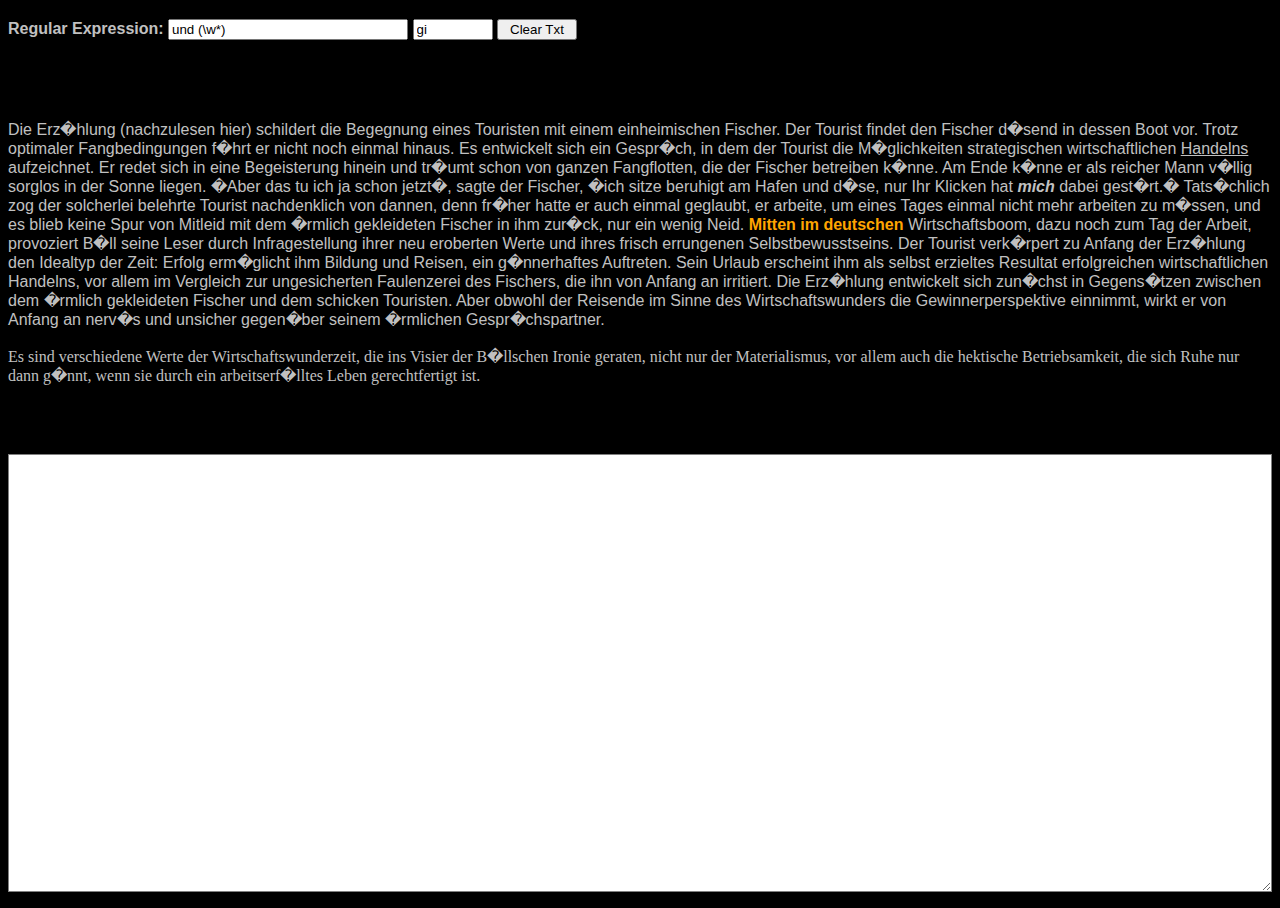
<file: TEST/Test-RegExp.html>
<html>
<head>
<title></title>
<link rel="stylesheet" type="text/css" href="test.css">
<script type="text/javascript">

document.onmouseup=txtParse;

function txtParse()
{
    var range="";
    var value = document.getElementById("txtRegExp").value;
    var flags = document.getElementById("txtFlags").value;
    var regExp = new RegExp(value,flags);
    //var regExp = /und (\w*)/gi;
    var result = 0;
    
    if(typeof document.selection!="undefined") {
        
        // Ausgew�hlten Text merken
        range=document.selection.createRange();
        
        // Text parsen
        tmp = regExp.exec(range.htmlText);
        
        test="";
        while (result = regExp.exec(range.htmlText)) {
            test += "\n    - " + result[1];
        }
        
        // Eigenschaften finden
        
        
        // Symbole markieren
        
    }    
    
    document.getElementById("output").value =
        "Ergebnis: "+result+"\n"+
        "\nErgebnis: "+tmp+"\n"+
        "0: "+range.parentElement().tagName+"\t"+
        "1: "+document.getElementById("output").tagName+"\t"+
//        "1: "+tmp[1]+"\t"+
//        "2: "+tmp[2]+"\t"+
//        "3: "+tmp[3]+"\n"+
        "\nErgebnis: "+test+"\n"+
        "\n$1: "+regExp.$1+
        "\n$2: "+regExp.$2+
        "\n$3: "+regExp.$3+
        "\n$4: "+regExp.$4+
        "\n$5: "+regExp.$5+
        "\n______________________________\n\n"+
        range.htmlText;
}

function txtOps(cmd) {
	var txtFld=document.getElementById("text1");
	var content;

/*	if(txtFld) {
	    txtFld.focus();
	    txtFld.value += "\n\n\n" + document.selection.createRange();
//	    document.execCommand(cmd);
	    txtFld.focus();
	}
*/
	txtFld.focus();
	if(typeof document.selection!="undefined") {
	    // Einf�gen Formatierungscode
	    var range=document.selection.createRange();
	    var insText=range.text;
	    switch(cmd) {
		case "Cut":
		    alert(insText);
		    break;
		case "Bold":
		    range.text="<b>"+insText+"</b>";
		    break;
		case "Italic":
		    range.text="<i>"+insText+"</i>";
		    break;
	    }
	    // Anpassen der Cursorposition
	    range=document.selection.createRange();
	    if(insText.length==0) 
	        range.move('character',-3);
	    else
	        range.moveStart('character',3+insText.length+3);
	} 
}
</script>
</head>

<body>
<form>
<table border="0" width="100%" height="100%">
  <tr>
    <td height="5%">
    <b>Regular Expression: </b>
    <input type="text" value="und (\w*)" style="width:240px" id="txtRegExp">
    <input type="text" value="gi" style="width:80px" id="txtFlags">
    <input type="reset" value="Clear Txt" style="width:80px" onclick="return true">
    </td>
  </tr>
  <tr>
    <td height="45%">
    Die Erz�hlung (nachzulesen hier) schildert die Begegnung eines Touristen mit einem einheimischen Fischer. 
    Der Tourist findet den Fischer d�send in dessen Boot vor. Trotz optimaler Fangbedingungen f�hrt er nicht 
    noch einmal hinaus. Es entwickelt sich ein Gespr�ch, in dem der Tourist die M�glichkeiten strategischen 
    wirtschaftlichen <u>Handelns</u> aufzeichnet. Er redet sich in eine Begeisterung hinein und tr�umt schon von 
    ganzen Fangflotten, die der Fischer betreiben k�nne. Am Ende k�nne er als reicher Mann v�llig sorglos in 
    der Sonne liegen.  �Aber das tu ich ja schon jetzt�, sagte der Fischer, �ich sitze beruhigt am Hafen und 
    d�se, nur Ihr Klicken hat <b><i>mich</i></b> dabei gest�rt.�  Tats�chlich zog der solcherlei belehrte Tourist 
    nachdenklich von dannen, denn fr�her hatte er auch einmal geglaubt, er arbeite, um eines Tages einmal 
    nicht mehr arbeiten zu m�ssen, und es blieb keine Spur von Mitleid mit dem �rmlich gekleideten Fischer 
    in ihm zur�ck, nur ein wenig Neid. <b><font color="orange">Mitten im deutschen</font></b> Wirtschaftsboom, dazu noch zum Tag der Arbeit, 
    provoziert B�ll seine Leser durch Infragestellung ihrer neu eroberten Werte und ihres frisch errungenen 
    Selbstbewusstseins. Der Tourist verk�rpert zu Anfang der Erz�hlung den Idealtyp der Zeit: Erfolg 
    erm�glicht ihm Bildung und Reisen, ein g�nnerhaftes Auftreten. Sein Urlaub erscheint ihm als selbst 
    erzieltes Resultat erfolgreichen wirtschaftlichen Handelns, vor allem im Vergleich zur ungesicherten 
    Faulenzerei des Fischers, die ihn von Anfang an irritiert. Die Erz�hlung entwickelt sich zun�chst in 
    Gegens�tzen zwischen dem �rmlich gekleideten Fischer und dem schicken Touristen. Aber obwohl der Reisende 
    im Sinne des Wirtschaftswunders die Gewinnerperspektive einnimmt, wirkt er von Anfang an nerv�s und 
    unsicher gegen�ber seinem �rmlichen Gespr�chspartner.<br>
    <br>
    <font face="Impact">Es sind verschiedene Werte der Wirtschaftswunderzeit, die ins Visier der B�llschen Ironie geraten, nicht 
    nur der Materialismus, vor allem auch die hektische Betriebsamkeit, die sich Ruhe nur dann g�nnt, wenn 
    sie durch ein arbeitserf�lltes Leben gerechtfertigt ist. </font>
    </td>
  </tr>
  <tr>
    <td height="50%">
    <textarea id="output" style="width:100%;height:100%">
    </textarea>
    </td>
  </tr>
</table>
</form>
</body>
</html>
</file>
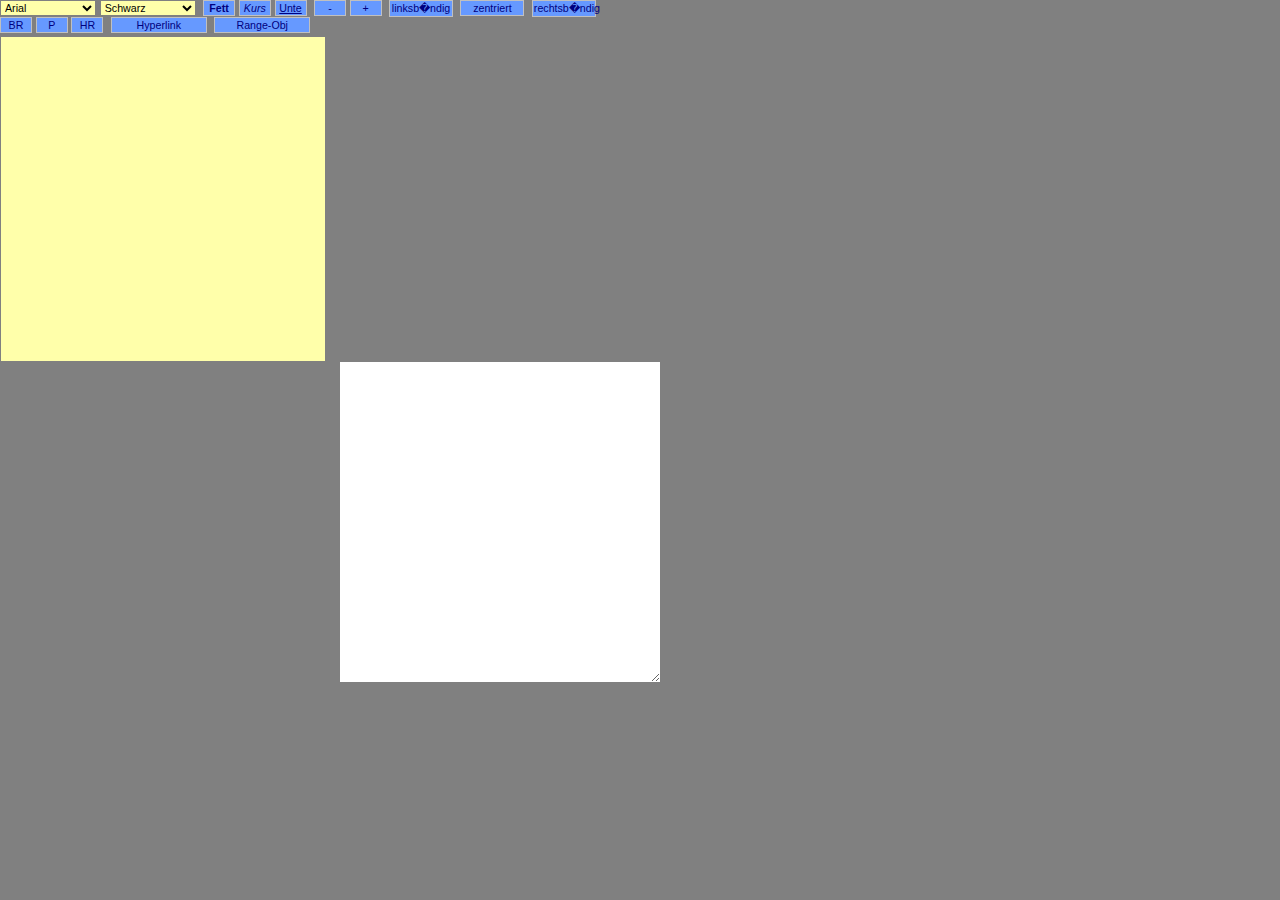
<file: TEST/Test-richText.htm>
<html>

<head>
<title>Rich Text Editing</title>
<link rel="stylesheet" type="text/css" href="../data/notes.css">
</head>

<script>

var curObj=0;

function format(command, parameter, tf)
{
  if(!tf) tf=false;
  if(curObj!=0) {
      curObj.focus();
      if(command=="HR")
          curObj.innerHTML+="<hr>";
      else
          document.execCommand(command, tf, parameter);
  }
}

function editContent(src)
{
  curObj=src;
  src.contentEditable = true;
  src.style.border="8px ridge #6699FF";
}

function setCell(src)
{
  src.contentEditable = false;
  src.style.border="1px solid gray";
//  curObj=0;
}

function txtFrm(cmd,para,dlg) 
{
    var txtObj=document.getElementById("note");

    var range,insText,insHtml;
    if(!dlg) dlg=false;

    if(typeof document.selection!="undefined") {
        txtObj.focus(); 
        
        range=document.selection.createRange();
        insText=range.Text; // enth�lt ausgew�hlten Text
        insHTML=range.htmlText; // htmlText -> readOnly
        
        stat.value+="\ntext: " + insText;
        stat.value+="\nhtmlText: " + range.htmlText;
        stat.value+="\nhtmlText: " + range.htmlText.length;
                
        switch(cmd) {
            case "BR":
                range.pasteHTML(insHTML+"<br />");
                break;
            case "P":
                range.pasteHTML(insHTML+"<p>" +range.htmlText+ "</p>");
                break;
            case "HR":
                range.pasteHTML(insHTML+"<hr />");
                break;
            default:
                document.execCommand(cmd, dlg, para);
                break;
	    }
        
        // Anpassen der Cursorposition
	    range=document.selection.createRange();
	    if(insHTML.length==0) 
	        range.move('character',-3);
	    else
	        range.moveStart('character',3+insHTML.length+3);
        
	} 
}

function showRange()
{
    var range=document.selection.createRange();
    
    stat.value = "text: " + range.Text + 
        "\nhtmlText: " + range.htmlText + 
        "\nboundingWidth/Height: " + range.boundingWidth + ", " + range.boundingHeight +
        "\nboundingLeft/Top: " + range.boundingLeft + ", " + range.boundingTop +
        "\noffsetLeft/Top: " + range.offsetLeft + ", " + range.offsetTop + 
        "\nhtmlText: " + range.htmlText.length;
}

</script>

<body>

<style>
button {
	z-index:1;
	cursor:default; 
	width:32px;
	color:#000080;
	background-color:#6699FF;
	border:solid 1px silver;
    font-size:8pt;
	padding:1px;
}
select {
    background:#ffa;
    width:96px;
    font-size:8pt;
}
</style>

<select onChange="format('FontName', this.options[this.selectedIndex].innerText);">
    <option>Arial</option>
    <option>Comic Sans MS</option>
    <option>Courier New</option>
    <option>Fixedsys</option>
    <option>Georgia</option>
    <option>Helvetica</option>
    <option>Times New Roman</option>
    <option>Verdana</option>
</select>
<select id="fntClr" onChange="format('ForeColor', this.options[this.selectedIndex].style.color);">
    <option style="color:black">Schwarz</option>
    <option style="color:gray">Grau</option>
    <option style="color:silver">Silber</option>
    <option style="color:white">Wei&szlig;</option>
    <option style="color:red">Rot</option>
    <option style="color:maroon">Dunkelrot</option>
    <option style="color:orange">Orange</option>
    <option style="color:yellow">Gelb</option>
    <option style="color:olive">Dunkelgelb</option>
    <option style="color:lime">Hellgr&uuml;n</option>
    <option style="color:green">Gr&uuml;n</option>
    <option style="color:aqua">T&uuml;rkis</option>
    <option style="color:teal">Blaugr&uuml;n</option>
    <option style="color:blue">Blau</option>
    <option style="color:navy">Dunkelblau</option>
    <option style="color:fuchsia">Pink</option>
    <option style="color:purple">Lila</option>
</select>&nbsp;
<button onClick="format('Bold', '');"><b>Fett</b></button>
<button onClick="format('Italic', '');"><i>Kurs</i></button>
<button onClick="format('Underline', '');"><u>Unte</u></button>&nbsp;
<button onClick="format('FontSize', 1);" style="width:32px">-</button>
<button onClick="format('FontSize', 4);" style="width:32px">+</button>&nbsp;
<button onClick="format('JustifyLeft', '');" style="width:64px">linksb�ndig</button>&nbsp;
<button onClick="format('JustifyCenter', '');" style="width:64px">zentriert</button>&nbsp;
<button onClick="format('JustifyRight', '');" style="width:64px">rechtsb�ndig</button>&nbsp;
<p>
<button onClick="txtFrm('BR');">BR</button>
<button onClick="txtFrm('P');">P</button>
<button onClick="txtFrm('HR');">HR</button>&nbsp;
<button onClick="format('CreateLink','gtp://',true);" style="width:96px">Hyperlink</button>&nbsp;
<button onClick="showRange();" style="width:96px">Range-Obj</button>&nbsp;
</p>

<div class="note" style="height:320px; width:320; background:#ffa;
	font-face:Arial;"
	ondblclick="editContent(this)" onblur="setCell(this)"
	id="note"></div>

<textarea id="stat" style="margin-left:340px;width:320px;height:320px;">
</textarea>
</body>

</html>
</file>
<file: data/notes.css>
a:link {
	color:blue;
	text-decoration:none;
}
a:visited {
	color:blue;
	text-decoration:none;
}
a:hover {
	color:blue;
	text-decoration:none;
	border-bottom:1px solid blue;
}

::selection {background:#c0c8d0;color:#000000;}

body 	{ 
	font-family:Arial;
	font-size:10pt;
	background:#808080;
	margin:0px;
    overflow:hidden;
}

p   {
    margin-top:0pt;
    margin-bottom:2pt;
}

img {
    border:0;
}

div {
	scrollbar-base:black;
	scrollbar-3d-light-color:ThreeDShadow;
	scrollbar-arrow-color:ThreeDDarkShadow;
	scrollbar-darkshadow-color:ButtonShadow;
	scrollbar-face-color:ThreeDHighlight;
	scrollbar-highlight-color:ThreeDHighlight;
	scrollbar-shadow-color:ThreeDHighlight;
	scrollbar-track-color:ButtonFace; /*transparent; /* erst ab CSS3*/
}

textarea { 
	color:#000;
	font-family:Arial;
	font-size:10pt;
	border-left:solid 1px white;
	border-right:0;
    border-top:0;
    border-bottom:0;
	background:#FFF;
	overflow:auto;

	filter:alpha(opacity=75);
	scrollbar-base:black;
	scrollbar-3d-light-color:#404040;
	scrollbar-arrow-color:black;
	scrollbar-darkshadow-color:#404040;
	scrollbar-face-color:white;
	scrollbar-highlight-color:white;
	scrollbar-shadow-color:white;
	scrollbar-track-color:white;
}

select {
    background:#ffa;
    border:1px solid gray; /* nicht bei IE */
    font-size:8pt;
}

ol, ul {
    margin-left:32px;
}

div.note	{
	color:black;
	font-size:10pt;
	white-space:pre;

	/*position: absolute;*/
	border:solid 1px #808080;
    background:#ffa;
	width:128px;
	height:128px;
	padding:2px;
	overflow:hidden;
}

hr {
	color:ButtonShadow; /*gray;*/
	height:1;
}

td {
	font-size:10pt;
}

/*======== contextmenue ========*/
div.contextMenu, div.dialog { 
	/*position:absolute;*/
	z-index:2147483646; /* = maximaler_zIndex - 1 */
	/*visibility:hidden;*/
	cursor:default;
	background-color:ButtonFace; /*#c0c8d0; /*b0c4de; /*4682b4;*/
	border:solid 1px ButtonShadow; /*gray;*/
	padding:1px;
} 

div.contextMenu table tr.item { 
	color:#000000;
	text-decoration:none; 
	background-color:ButtonFace;
	width:100%;
}

div.contextMenu table tr.item:hover { 
	color:HighlightText; /*#ccc080; */
	text-decoration:none; 
	background-color:Highlight;
	width:100%;
} 

div.contextMenu table tr.item_dis {
    color:ButtonShadow;
}

button.cmdCtrl {
	border:solid 1px ButtonShadow; /*gray;*/
	width:18px;
	height:18px;
	font-family:Webdings;
	font-size:11pt;
	padding:0px;
}

#editForm table td button {
    width:18px;
    height:18px;
    text-align:center;
    font-family:Arial;
    font-size:9pt;
	border:solid 1px ButtonFace;
}

#editForm table td button:hover {
	border:solid 1px;
	border-top-color:#ddd;
	border-left-color:#ddd;
	border-bottom-color:#222;
	border-right-color:#222;
}

#editForm table td button:active {
	border:solid 1px;
	border-top-color:#222;
	border-left-color:#222;
	border-bottom-color:#ddd;
	border-right-color:#ddd;
}

#editForm table td button.cmdDis {
    color:ButtonShadow;
    border:solid 1px gray;
}

/*======== dialogs ========*/
</file>
<file: TEST/test.css>
a:link {
	color:blue;
	text-decoration:none;
}
a:visited {
	color:blue;
	text-decoration:none;
}
a:hover {
	color:blue;
	text-decoration:none;
	border-bottom:1px solid blue;
}

::selection {background:#c0c8d0;color:#000000;}

body  { 
	font-family:Arial;
	font-size:10pt;
    color:silver;
	background:#000;
	margin:5px;
}

p   {
    margin-top:0pt;
    margin-bottom:2pt;
}

div {
	scrollbar-base:black;
	scrollbar-3d-light-color:ThreeDShadow;
	scrollbar-arrow-color:ThreeDDarkShadow;
	scrollbar-darkshadow-color:ButtonShadow;
	scrollbar-face-color:ThreeDHighlight;
	scrollbar-highlight-color:ThreeDHighlight;
	scrollbar-shadow-color:ThreeDHighlight;
	scrollbar-track-color:ButtonFace; /*transparent; /* erst ab CSS3*/
}

textarea { 
	color:#000;
	font-family:Courier New;
	font-size:10pt;
	border:solid 1px gray;
	background:#FFF;
	overflow:auto;

	scrollbar-base:black;
	scrollbar-3d-light-color:#404040;
	scrollbar-arrow-color:black;
	scrollbar-darkshadow-color:#404040;
	scrollbar-face-color:white;
	scrollbar-highlight-color:white;
	scrollbar-shadow-color:white;
	scrollbar-track-color:white;
}

select {
    background:#ffa;
    border:1px solid gray; /* nicht bei IE */
    font-size:8pt;
}

ol, ul {
    margin-left:32px;
}
</file>
